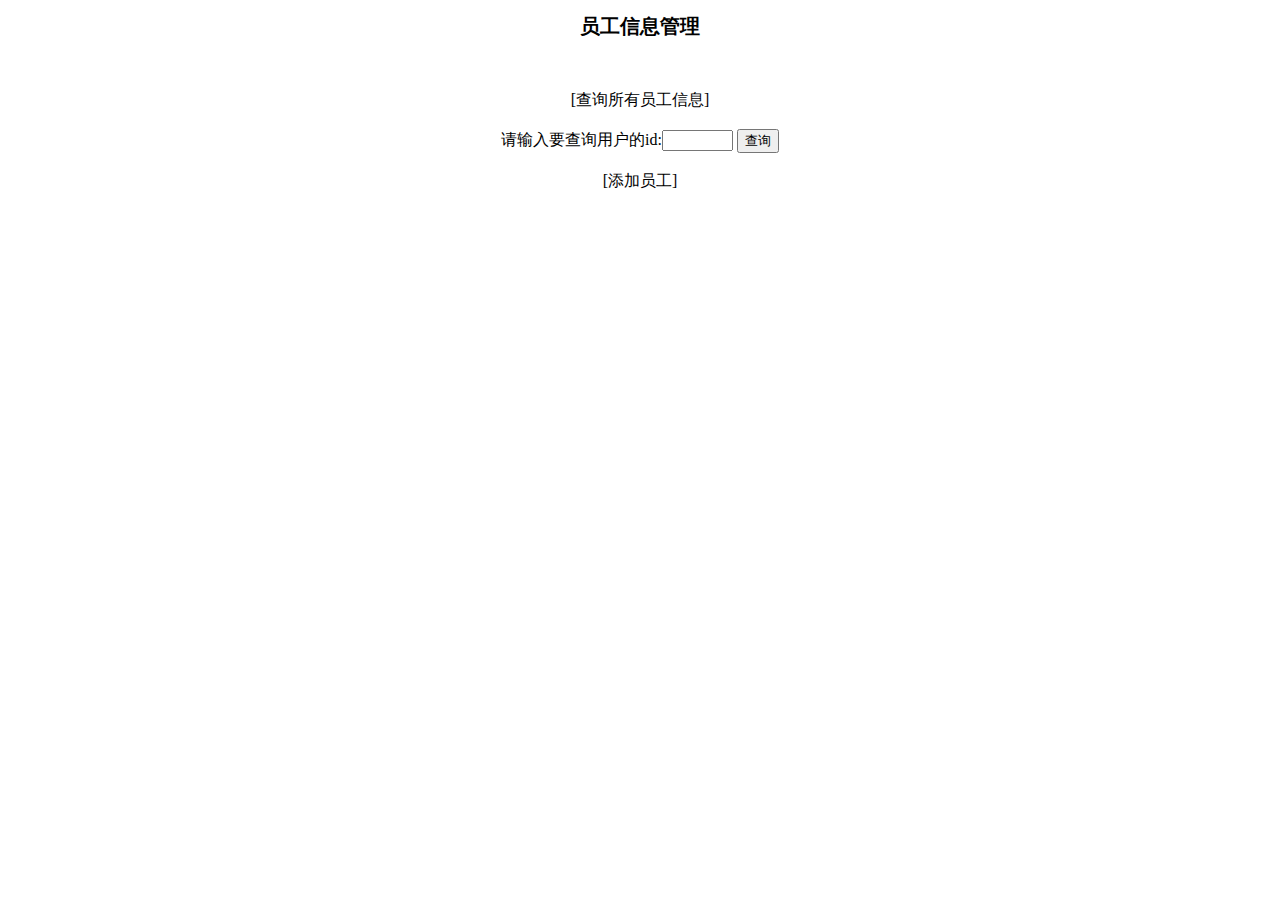
<file: ssm/target/ssm-1.0-SNAPSHOT/WEB-INF/templates/index.html>
<!DOCTYPE html>
<html lang="en" xmlns:th="http://www.thymeleaf.org/">
    <head>
        <meta charset="UTF-8">
        <title>首页</title>
        <link rel="stylesheet" th:href="@{/static/css/index_work.css}">
    </head>
    <body>
        <div style="text-align: center">
            <h1 style="font-size:20px">员工信息管理</h1><br><br>
            <a th:href="@{/emp/page/1}">[查询所有员工信息]</a><br><br>

            <form th:action="@{/emp/byId}">
                请输入要查询用户的id:<input style="width: 5%;text-align: center"  type="text" name="empId">
                <input type="submit" value="查询">
            </form><br>

            <a th:href="@{/emp/to/add}">[添加员工]</a>
        </div>
    </body>
</html>
</file>
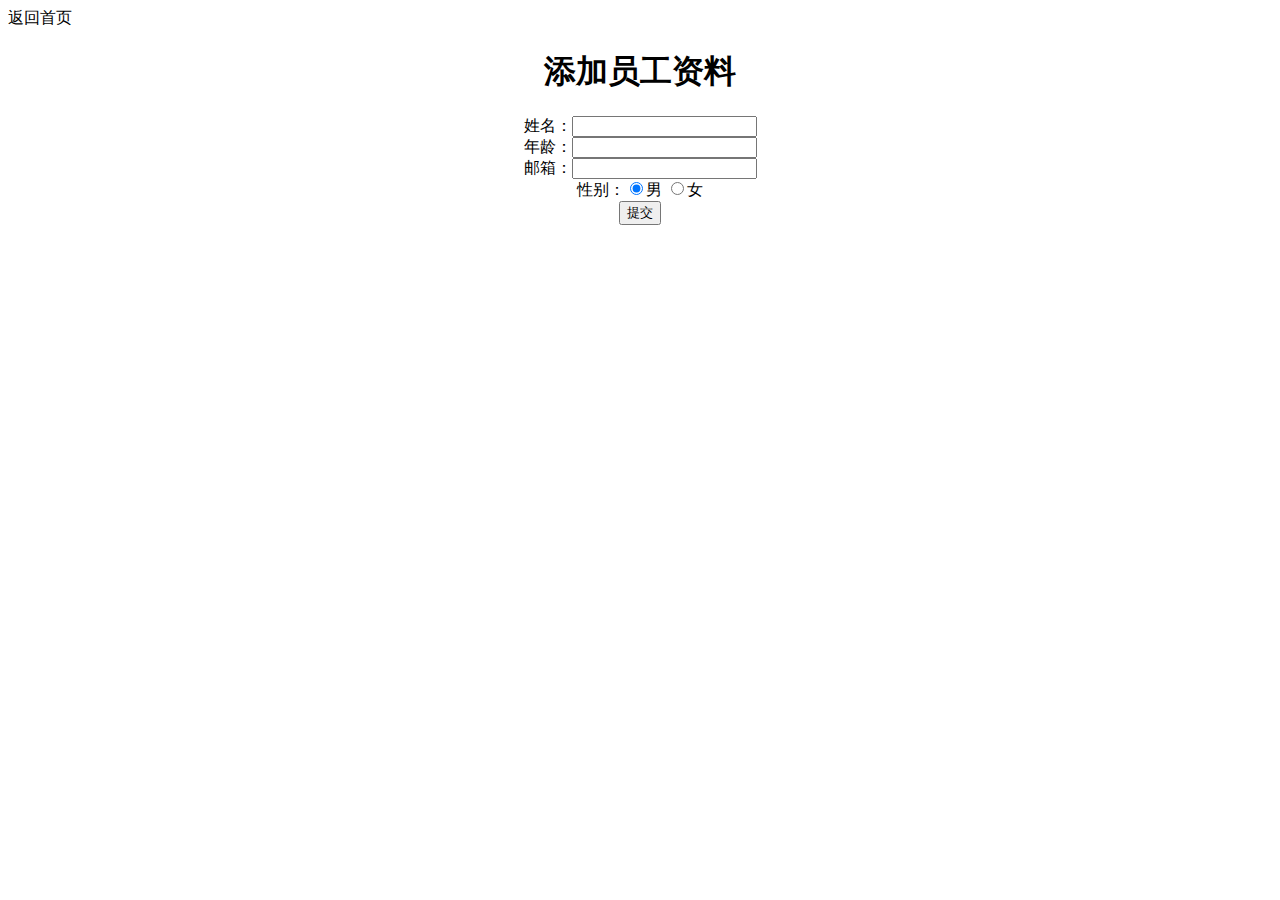
<file: ssm/target/ssm-1.0-SNAPSHOT/WEB-INF/templates/emp_add.html>
<!DOCTYPE html>
<html lang="en" xmlns:th="http://www.thymeleaf.org/">
    <head>
        <meta charset="UTF-8">
        <title>添加员工</title>
        <link rel="stylesheet" th:href="@{/static/css/index_work.css}">
    </head>
    <body>
        <a th:href="@{/}">返回首页</a>
        <h1 style="text-align: center">添加员工资料</h1>
        <form th:action="@{/emp}" method="post" style="text-align: center">
            姓名：<input type="text" name="empName"><br>
            年龄：<input type="text" name="age"><br>
            邮箱：<input type="text" name="email"><br>
            性别：<input type="radio" name="gender" value="1" checked>男
                 <input type="radio" name="gender" value="0">女<br>
            <input type="submit" value="提交">
        </form>
    </body>
</html>
</file>
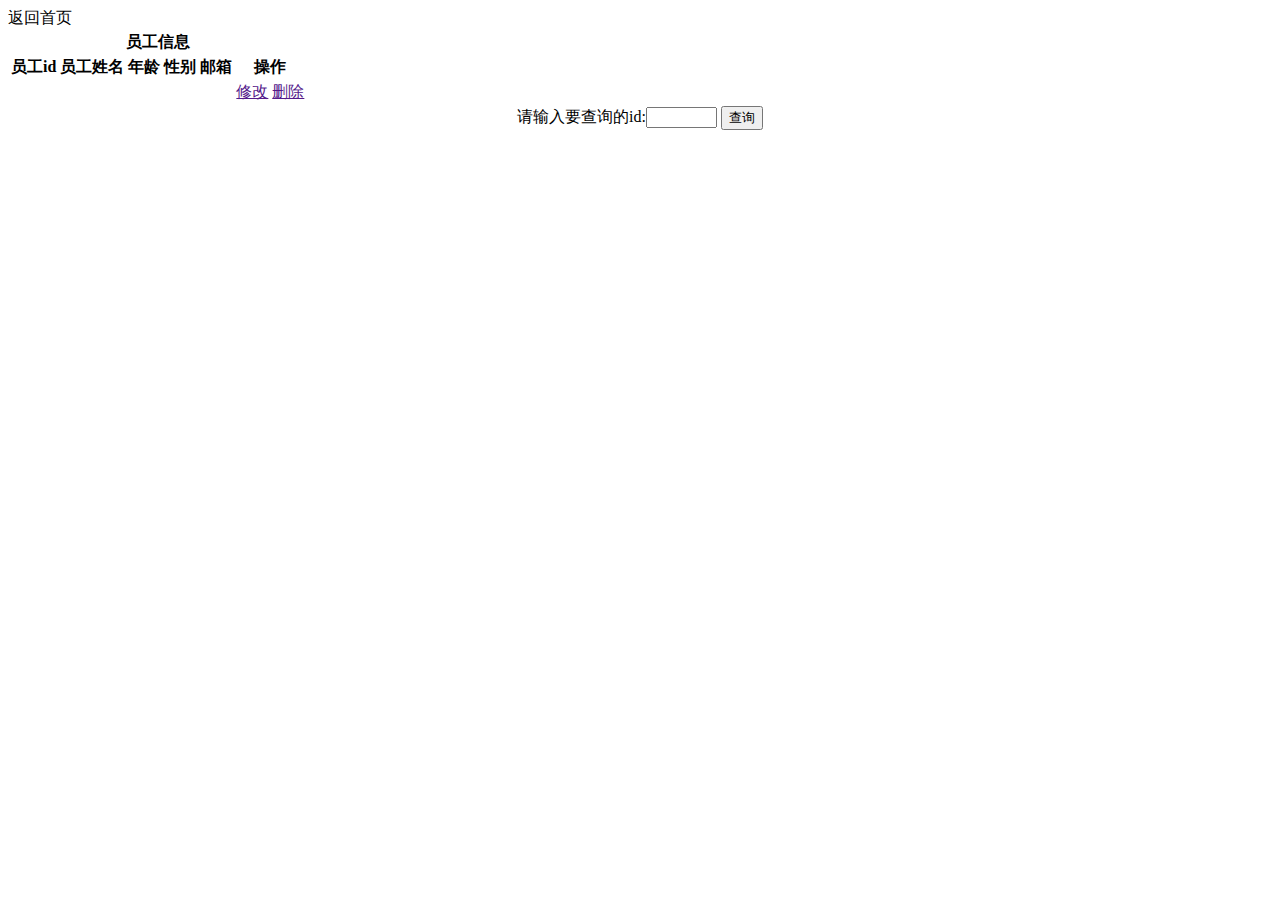
<file: ssm/target/ssm-1.0-SNAPSHOT/WEB-INF/templates/emp_detail.html>
<!DOCTYPE html>
<html lang="en" xmlns:th="http://www.thymeleaf.org/">
    <head>
        <meta charset="UTF-8">
        <title>员工信息</title>
        <link rel="stylesheet" th:href="@{/static/css/index_work.css}">
    </head>
    <body>
        <a th:href="@{/}">返回首页</a>
        <table>
            <tr>
                <th colspan="6">员工信息</th>
            </tr>
            <tr>
                <th>员工id</th>
                <th>员工姓名</th>
                <th>年龄</th>
                <th>性别</th>
                <th>邮箱</th>
                <th>操作</th>
            </tr>
            <tr>
                <td th:text="${emp.empId}"/>
                <td th:text="${emp.empName}"/>
                <td th:text="${emp.age}"/>
                <td th:text="${emp.gender}"/>
                <td th:text="${emp.email}"/>
                <td>
                    <a href="">修改</a>
                    <a href="">删除</a>
                </td>
            </tr>
        </table>
        <div style="text-align: center">
            <form th:action="@{/emp/byId}">
                请输入要查询的id:<input style="width: 5% ; text-align: center"
                                        type="text" name="empId" th:placeholder="'例如：'+${emp.empId}">
                <input type="submit" value="查询">
            </form>
        </div>
    </body>
</html>
</file>
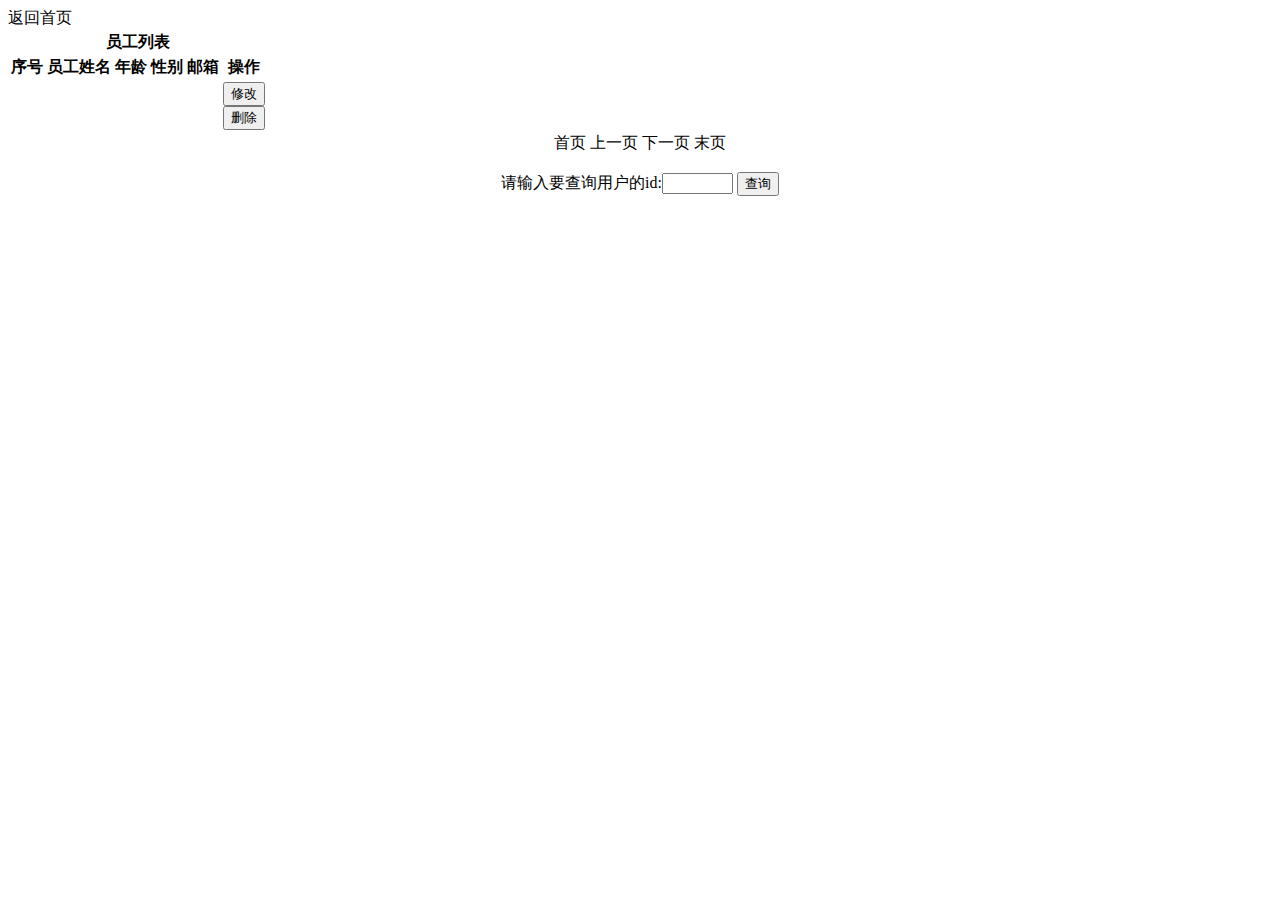
<file: ssm/target/ssm-1.0-SNAPSHOT/WEB-INF/templates/emp_list.html>
<!DOCTYPE html>
<html lang="en" xmlns:th="http://www.thymeleaf.org/">
    <head>
        <meta charset="UTF-8">
        <title>员工列表</title>
        <link rel="stylesheet" th:href="@{/static/css/index_work.css}">
    </head>
    <body>
        <a th:href="@{/}">返回首页</a>
        <table>
            <tr>
                <th colspan="6">员工列表</th>
            </tr>
            <tr>
                <th>序号</th>
                <th>员工姓名</th>
                <th>年龄</th>
                <th>性别</th>
                <th>邮箱</th>
                <th>操作</th>
            </tr>
            <tr th:each="emp,status : ${page.list}">     <!-- status状态码 -->
                <td th:text="${status.count}"/>     <!-- 显示序号而不是id,因为id可能不连续 -->
                <td th:text="${emp.empName}"/>
                <td th:text="${emp.age}"/>
                <td th:text="${emp.gender}"/>
                <td th:text="${emp.email}"/>
                <td>
                    <form th:action="@{'/emp/to/update/'+${emp.empId}}">
                        <input type="submit" value="修改">
                    </form>
                    <form th:action="@{'/emp/'+${emp.empId}}" method="post">
                        <input type="hidden" name="_method" value="delete">
                        <input type="submit" value="删除">
                    </form>
                </td>
            </tr>
        </table>
        <!-- 分页超链接 -->
        <div style="text-align: center">
            <a th:if="${page.hasPreviousPage}" th:href="@{/emp/page/1}">首页</a>
            <a th:if="${page.hasPreviousPage}" th:href="@{'/emp/page/'+${page.prePage}}">上一页</a>

            <span th:each="num : ${page.navigatepageNums}">
                <a th:if="${page.pageNum==num}" style="color: red" th:href="@{'/emp/page/'+${num}}" th:text="'['+${num}+']'"></a>
                <a th:if="${page.pageNum!=num}" th:href="@{'/emp/page/'+${num}}" th:text="${num}"></a>
            </span>

            <a th:if="${page.hasNextPage}" th:href="@{'/emp/page/'+${page.nextPage}}">下一页</a>
            <a th:if="${page.hasNextPage}" th:href="@{'/emp/page/'+${page.pages}}">末页</a><br><br>

            <form th:action="@{/emp/byId}">
                请输入要查询用户的id:<input style="width: 5%;text-align: center"  type="text" name="empId">
                <input type="submit" value="查询">
            </form>
        </div>
    </body>
</html>
</file>
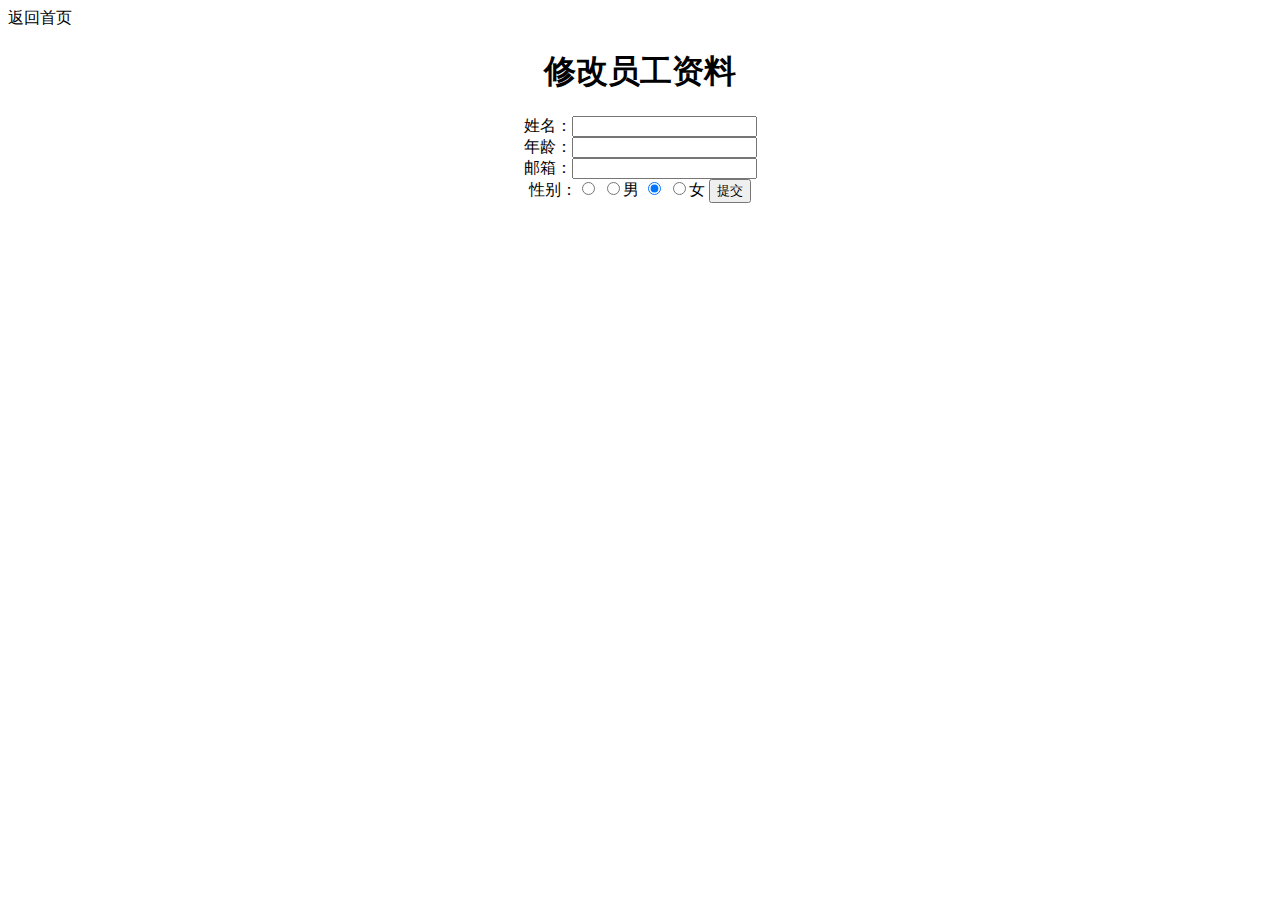
<file: ssm/target/ssm-1.0-SNAPSHOT/WEB-INF/templates/emp_update.html>
<!DOCTYPE html>
<html lang="en" xmlns:th="http://www.thymeleaf.org/">
    <head>
        <meta charset="UTF-8">
        <title>修改员工信息</title>
        <link rel="stylesheet" th:href="@{/static/css/index_work.css}">
    </head>
    <body>
        <a th:href="@{/}">返回首页</a>
        <h1 style="text-align: center">修改员工资料</h1>
        <form th:action="@{/emp}" method="post" style="text-align: center">
            <input type="hidden" name="_method" value="put">
            <input type="hidden" name="empId" th:value="${emp.empId}">
            姓名：<input type="text" th:value="${emp.empName}" name="empName"><br>
            年龄：<input type="text" th:value="${emp.age}" name="age"><br>
            邮箱：<input type="text" th:value="${emp.email}" name="email"><br>
            性别：<input th:if="${emp.gender}=='男'"  type="radio" name="gender" value="男" checked>
                 <input th:if="${emp.gender}!='男'"  type="radio" name="gender" value="男">男
                 <input th:if="${emp.gender}=='女'"  type="radio" name="gender" value="女" checked>
                 <input th:if="${emp.gender}!='女'"  type="radio" name="gender" value="女">女
            <input type="submit" value="提交">
        </form>
    </body>
</html>
</file>
